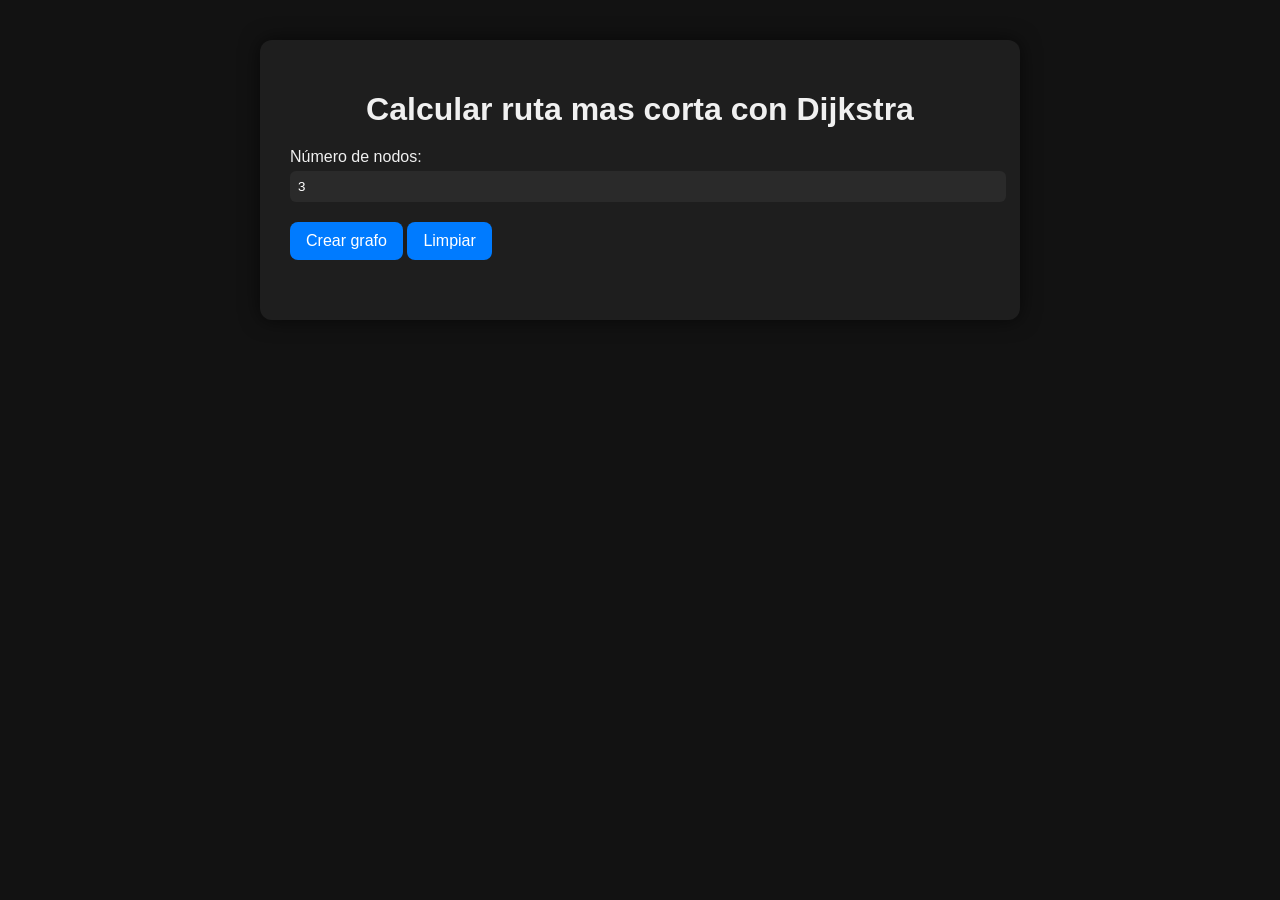
<file: index.html>
<!DOCTYPE html>
<html lang="es">
<head>
  <meta charset="UTF-8" />
  <meta name="viewport" content="width=device-width, initial-scale=1.0"/>
  <title>Dijkstra</title>
  <link rel="stylesheet" href="styles.css" />
</head>
<body>
  <div class="container">
    <h1>Calcular ruta mas corta con Dijkstra</h1>

    <label for="nodos">Número de nodos:</label>
    <input type="number" id="nodos" min="2" value="3" />
    <button onclick="crearFormulario()">Crear grafo</button>
    <button onclick="limpiarTodo()">Limpiar</button>

    <form id="grafoForm" class="hidden">
      <div id="aristasContainer"></div>

      <label for="inicio">Nodo inicial:</label>
      <input type="text" id="inicio" required />

      <label for="fin">Nodo final:</label>
      <input type="text" id="fin" required />

      <button type="submit">Calcular ruta</button>
    </form>

    <div id="resultado" class="resultado"></div>
  </div>

  <script src="index.js"></script>
</body>
</html>
</file>
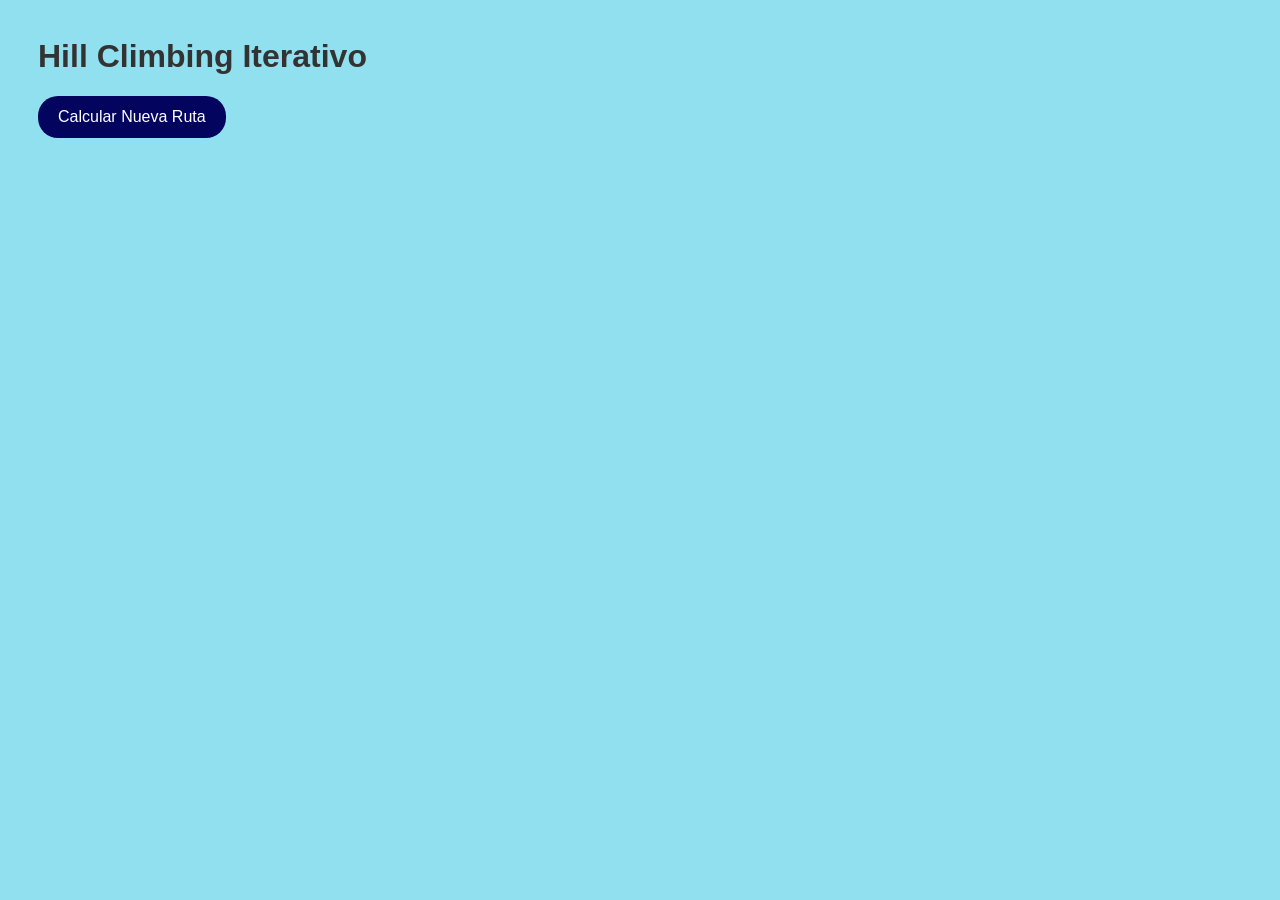
<file: api-hillCI/index.html>
<!DOCTYPE html>
<html lang="es">
<head>
  <meta charset="UTF-8">
  <title>Ruta Óptima con Hill Climbing</title>
  <style>
    body {
      font-family: Arial, sans-serif;
      background: #90e0ef;
      padding: 30px;
    }

    h1 {
        margin-top: 0;
      color: #333;
    }

    button {
      background-color: #03045e;
      color: white;
      border: none;
      padding: 12px 20px;
      font-size: 16px;
      border-radius: 20px;
      cursor: pointer;
      margin-bottom: 20px;
    }

    button:hover {
      background-color: #0056b3;
    }

    #resultado {
      display: none;
      background: white;
      padding: 20px;
      border-radius: 8px;
      box-shadow: 0 0 10px rgba(0,0,0,0.1);
    }

    table {
      width: 100%;
      border-collapse: collapse;
      margin-top: 15px;
    }

    th, td {
      padding: 8px;
      text-align: left;
      border: 1px solid #00b4d8;;
    }

    th {
      background-color: #00b4d8;
      color: white;
    }

    .etiqueta {
      font-weight: bold;
      margin-top: 10px;
    }

    .valor {
      margin-bottom: 15px;
    }
  </style>
</head>
<body>

  <h1>Hill Climbing Iterativo</h1>
  <button onclick="calcularRuta()">Calcular Nueva Ruta</button>

  <div id="resultado">
    <p class="etiqueta">Distancia total:</p>
    <p class="valor" id="distancia"></p>

    <table id="tabla-ruta">
      <thead>
        <tr>
          <th>Coordenadas</th>
          <th>Ciudad</th>
        </tr>
      </thead>
      <tbody>
        <!-- Las filas se llenan dinámicamente -->
      </tbody>
    </table>
  </div>

  <script>
    const coordenadas = {
      'Jiloyork': [19.916012, -99.580580],
      'Toluca': [19.289165, -99.655697],
      'Atlacomulco': [19.799520, -99.873844],
      'Guadalajara': [20.677754472859146, -103.34625354877137],
      'Monterrey': [25.69161110159454, -100.321838480256],
      'QuintanaRoo': [21.163111924844458, -86.80231502121464],
      'Michohacan': [19.701400113725654, -101.20829680213464],
      'Aguascalientes': [21.87641043660486, -102.26438663286967],
      'CDMX': [19.432713075976878, -99.13318344772986],
      'QRO': [20.59719437542255, -100.38667040246602]
    };

    function calcularRuta() {
      fetch('https://hill-climbingci.onrender.com/hillCI')
        .then(response => {
          if (!response.ok) {
            throw new Error('Error en la respuesta de la API');
          }
          return response.json();
        })
        .then(data => {
          document.getElementById('distancia').textContent = data.distancia_total;
          document.getElementById('resultado').style.display = 'block';

          const tbody = document.getElementById('tabla-ruta').querySelector('tbody');
          tbody.innerHTML = '';

          data.ruta.forEach(ciudad => {
            const fila = document.createElement('tr');

            const celdaCoord = document.createElement('td');
            const coords = coordenadas[ciudad];
            celdaCoord.textContent = `(${coords[0].toFixed(5)}, ${coords[1].toFixed(5)})`;

            const celdaCiudad = document.createElement('td');
            celdaCiudad.textContent = ciudad;

            fila.appendChild(celdaCoord);
            fila.appendChild(celdaCiudad);
            tbody.appendChild(fila);
          });
        })
        .catch(error => {
          alert("Error al conectar con la API: " + error.message);
          console.error(error);
        });
    }
  </script>

</body>
</html>
</file>
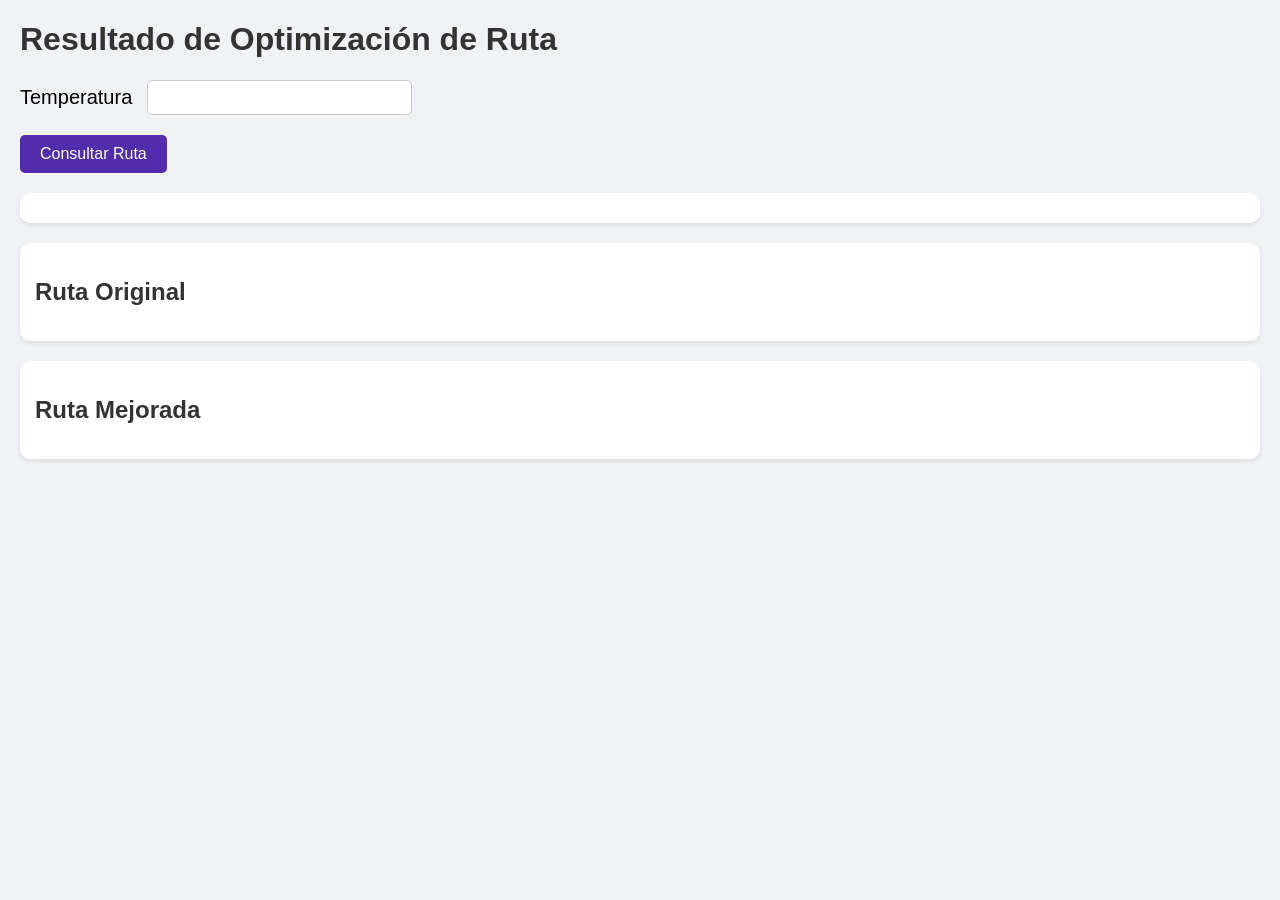
<file: TSP-ANN/index.html>
<!DOCTYPE html>
<html lang="es">
<head>
  <meta charset="UTF-8" />
  <meta name="viewport" content="width=device-width, initial-scale=1.0"/>
  <title>Rutas Optimización</title>
  <style>
    body {
      font-family: Arial, sans-serif;
      margin: 20px;
      background: #f0f2f5;
    }

    h1, h2 {
      color: #333;
    }

    .section {
      margin-bottom: 20px;
      padding: 15px;
      background: #fff;
      border-radius: 10px;
      box-shadow: 0 2px 5px rgba(0,0,0,0.1);
    }

    ul {
      padding-left: 20px;
    }

    li {
      margin-bottom: 4px;
    }

    button {
      padding: 10px 20px;
      font-size: 16px;
      background-color: #512dab;
      color: white;
      border: none;
      border-radius: 5px;
      cursor: pointer;
      margin-bottom: 20px;
    }

    button:hover {
      background-color: #3e1a8d;
    }

    .error {
      color: red;
      font-weight: bold;
    }

    #tempe{
        margin-bottom: 20px;
    }

    label{
        font-size: 20px;
        margin-right: 10px;
    }

    input{
        font-size: 20px;
        padding: 5px;
        border-radius: 5px;
        border: 1px solid #ccc;
    }
  </style>
</head>
<body>

  <h1>Resultado de Optimización de Ruta</h1>
  <div id="tempe">
    <label> Temperatura</label>
      <input type="number" id="temp">
  </div>
  <button onclick="obtenerDatos()">Consultar Ruta</button>

  <div class="section" id="distancias"></div>

  <div class="section">
    <h2>Ruta Original</h2>
    <ul id="rutaOriginal"></ul>
  </div>

  <div class="section">
    <h2>Ruta Mejorada</h2>
    <ul id="rutaMejorada"></ul>
  </div>

  <script>
    async function obtenerDatos() {
        temp = parseInt(document.getElementById("temp").value);
        
        
      // Limpiar contenido previo
      document.getElementById("distancias").innerHTML = "";
      document.getElementById("rutaOriginal").innerHTML = "";
      document.getElementById("rutaMejorada").innerHTML = "";

      try {
        const respuesta = await fetch("https://api-puzzle.onrender.com/tsp_mj", 
            {
                method: "POST",
                headers: {
                "Content-Type": "application/json"
                },
                body: JSON.stringify({ temp })
            }
        ); 
        if (!respuesta.ok) throw new Error("Respuesta no válida");

        const datos = await respuesta.json();

        // Mostrar distancias
        document.getElementById("distancias").innerHTML = `
          <h2>Distancias</h2>
          <p><strong>Distancia total:</strong> ${datos.distancia_total}</p>
          <p><strong>Distancia total mejorada:</strong> ${datos.distancia_total_mj}</p>
        `;

        // Mostrar ruta original
        datos.ruta.forEach(ciudad => {
          const li = document.createElement("li");
          li.textContent = ciudad;
          document.getElementById("rutaOriginal").appendChild(li);
        });

        // Mostrar ruta mejorada
        datos.ruta_mejorada.forEach(ciudad => {
          const li = document.createElement("li");
          li.textContent = ciudad;
          document.getElementById("rutaMejorada").appendChild(li);
        });

      } catch (error) {
        document.getElementById("distancias").innerHTML = `<p class="error">❌ Error al obtener los datos de la API.</p>`;
        console.error("Error:", error);
      }
    }
  </script>
</body>
</html>
</file>
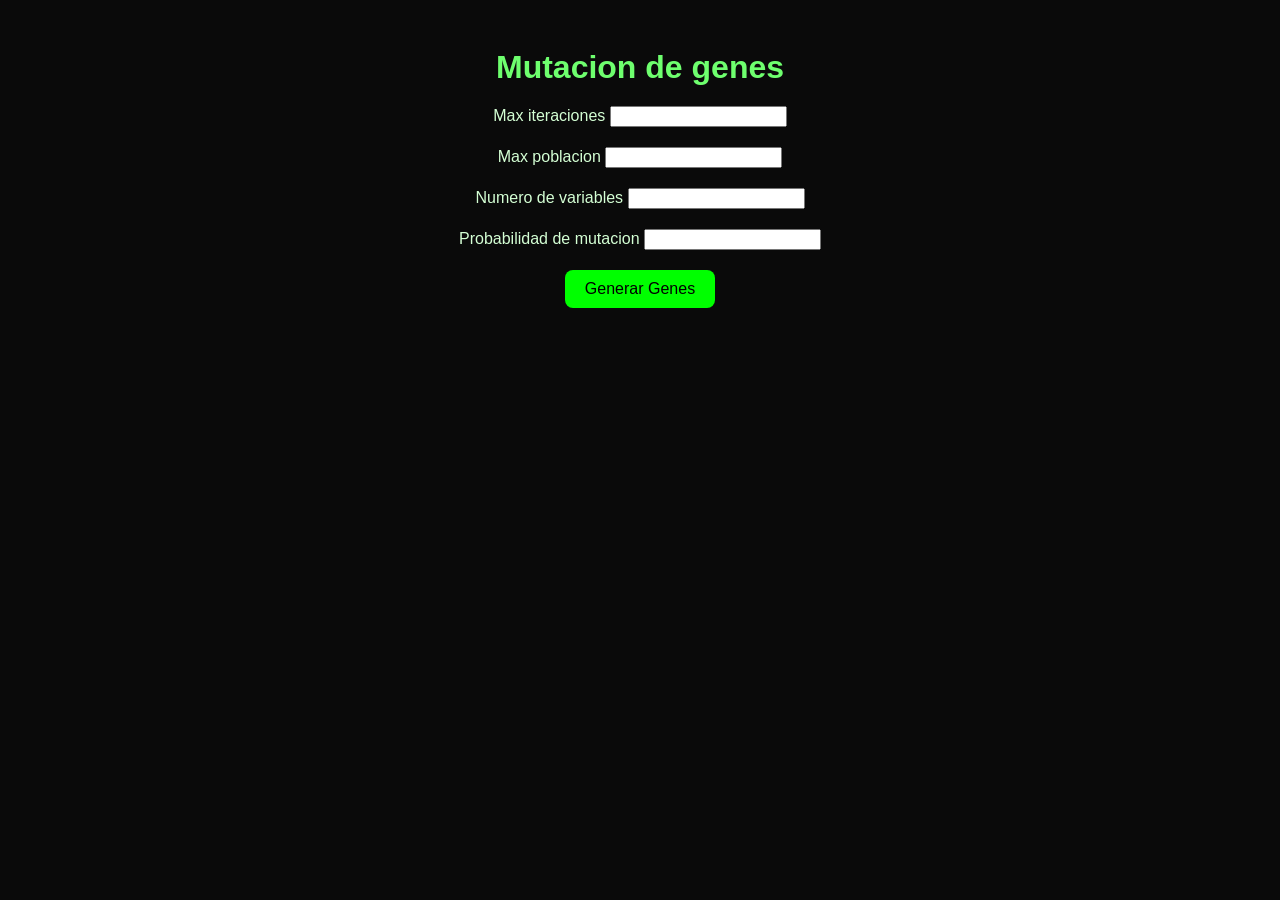
<file: Alg_Geneticos/frontend/index.html>
<!DOCTYPE html>
<html lang="es">

<head>
  <meta charset="UTF-8" />
  <meta name="viewport" content="width=device-width, initial-scale=1.0" />
  <title>Mutacion de genes</title>
  <style>
    body {
      font-family: Arial, sans-serif;
      background-color: #0a0a0a;
      color: #d4ffd4;
      text-align: center;
      padding: 20px;
    }

    h1 {
      margin-bottom: 20px;
      color: #6eff6e;
    }

    button {
      padding: 10px 20px;
      font-size: 16px;
      background-color: #0f0;
      color: #000;
      border: none;
      border-radius: 8px;
      cursor: pointer;
      margin-bottom: 30px;
      transition: background-color 0.3s ease;
    }

    button:hover {
      background-color: #00cc00;
    }

    .contenedor {
      display: flex;
      flex-direction: column;
      align-items: center;
      gap: 20px;
    }

    .tarjetas {
      display: flex;
      flex-wrap: wrap;
      justify-content: center;
      gap: 15px;
      margin-top: 10px;
    }

    .tarjeta {
      background-color: #003300;
      border: 2px solid #00ff00;
      padding: 15px 20px;
      border-radius: 12px;
      box-shadow: 0 0 10px #00ff00;
      font-weight: bold;
      min-width: 100px;
      text-transform: uppercase;
    }

    .datos {
      max-width: 600px;
      text-align: left;
      margin-bottom: 20px;
      border: 2px solid #00ff00;
      padding: 10px;
      border-radius: 15px;
    }

    div {
      margin: 20px
    }
  </style>
</head>

<body>
  <h1>Mutacion de genes </h1>
  <div>
    <label>Max iteraciones</label>
    <input type="text">
  </div>
  <div>
    <label>Max poblacion</label>
    <input type="text">
  </div>
  <div>
    <label>Numero de variables</label>
    <input type="text">
  </div>
  <div>
    <label>Probabilidad de mutacion</label>
    <input type="text">
  </div>
  <button id="btn-generar">Generar Genes</button>
  <div class="contenedor" id="resultado"></div>
  <script src="script.js"></script>
</body>

</html>
</file>
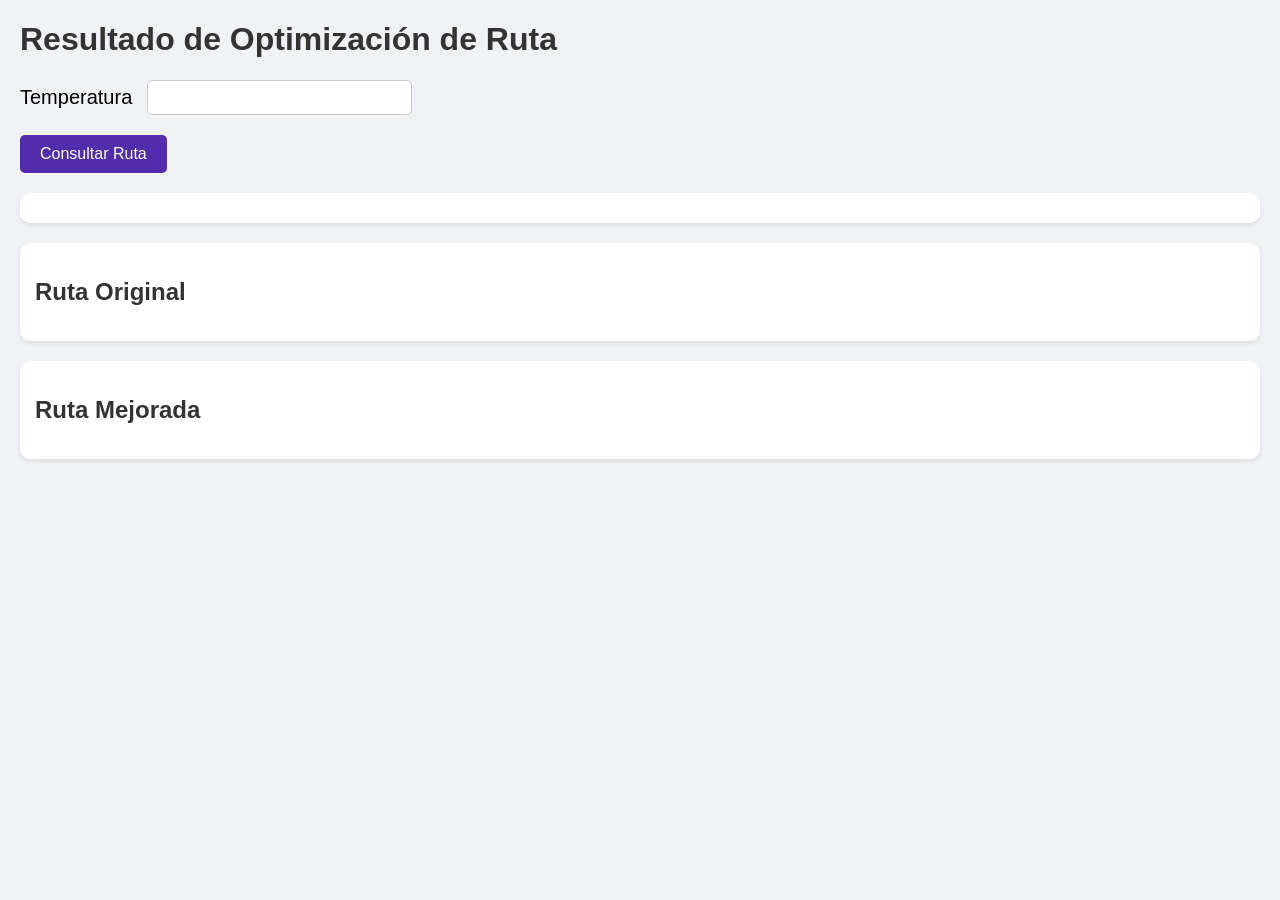
<file: TSP-ANN/frontend/index.html>
<!DOCTYPE html>
<html lang="es">
<head>
  <meta charset="UTF-8" />
  <meta name="viewport" content="width=device-width, initial-scale=1.0"/>
  <title>Rutas Optimización</title>
  <style>
    body {
      font-family: Arial, sans-serif;
      margin: 20px;
      background: #f0f2f5;
    }

    h1, h2 {
      color: #333;
    }

    .section {
      margin-bottom: 20px;
      padding: 15px;
      background: #fff;
      border-radius: 10px;
      box-shadow: 0 2px 5px rgba(0,0,0,0.1);
    }

    ul {
      padding-left: 20px;
    }

    li {
      margin-bottom: 4px;
    }

    button {
      padding: 10px 20px;
      font-size: 16px;
      background-color: #512dab;
      color: white;
      border: none;
      border-radius: 5px;
      cursor: pointer;
      margin-bottom: 20px;
    }

    button:hover {
      background-color: #3e1a8d;
    }

    .error {
      color: red;
      font-weight: bold;
    }

    #tempe{
        margin-bottom: 20px;
    }

    label{
        font-size: 20px;
        margin-right: 10px;
    }

    input{
        font-size: 20px;
        padding: 5px;
        border-radius: 5px;
        border: 1px solid #ccc;
    }
  </style>
</head>
<body>

  <h1>Resultado de Optimización de Ruta</h1>
  <div id="tempe">
    <label> Temperatura</label>
      <input type="number" id="temp">
  </div>
  <button onclick="obtenerDatos()">Consultar Ruta</button>

  <div class="section" id="distancias"></div>

  <div class="section">
    <h2>Ruta Original</h2>
    <ul id="rutaOriginal"></ul>
  </div>

  <div class="section">
    <h2>Ruta Mejorada</h2>
    <ul id="rutaMejorada"></ul>
  </div>

  <script>
    async function obtenerDatos() {
        temp = parseInt(document.getElementById("temp").value);
        
        
      // Limpiar contenido previo
      document.getElementById("distancias").innerHTML = "";
      document.getElementById("rutaOriginal").innerHTML = "";
      document.getElementById("rutaMejorada").innerHTML = "";

      try {
        const respuesta = await fetch("http://172.168.3.69:5001/tsp_mj", 
            {
                method: "POST",
                headers: {
                "Content-Type": "application/json"
                },
                body: JSON.stringify({ temp })
            }
        ); 
        if (!respuesta.ok) throw new Error("Respuesta no válida");

        const datos = await respuesta.json();

        // Mostrar distancias
        document.getElementById("distancias").innerHTML = `
          <h2>Distancias</h2>
          <p><strong>Distancia total:</strong> ${datos.distancia_total}</p>
          <p><strong>Distancia total mejorada:</strong> ${datos.distancia_total_mj}</p>
        `;

        // Mostrar ruta original
        datos.ruta.forEach(ciudad => {
          const li = document.createElement("li");
          li.textContent = ciudad;
          document.getElementById("rutaOriginal").appendChild(li);
        });

        // Mostrar ruta mejorada
        datos.ruta_mejorada.forEach(ciudad => {
          const li = document.createElement("li");
          li.textContent = ciudad;
          document.getElementById("rutaMejorada").appendChild(li);
        });

      } catch (error) {
        document.getElementById("distancias").innerHTML = `<p class="error">❌ Error al obtener los datos de la API.</p>`;
        console.error("Error:", error);
      }
    }
  </script>
</body>
</html>
</file>
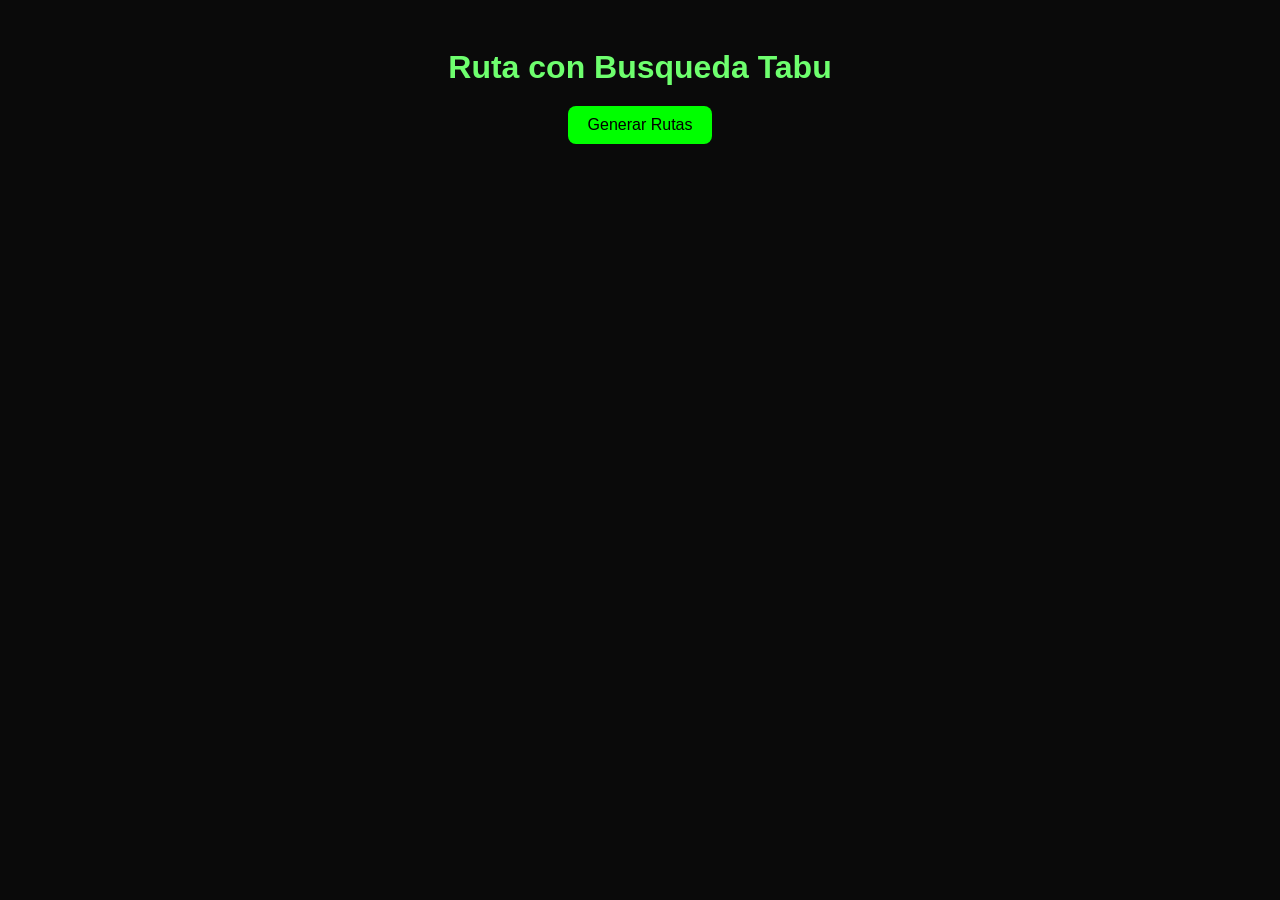
<file: TSP-TABU/frontend/index.html>
<!DOCTYPE html>
<html lang="es">
<head>
  <meta charset="UTF-8" />
  <meta name="viewport" content="width=device-width, initial-scale=1.0"/>
  <title>Ruta Óptima - Búsqueda Tabú</title>
  <style>
    body {
      font-family: Arial, sans-serif;
      background-color: #0a0a0a;
      color: #d4ffd4;
      text-align: center;
      padding: 20px;
    }

    h1 {
      margin-bottom: 20px;
      color: #6eff6e;
    }

    button {
      padding: 10px 20px;
      font-size: 16px;
      background-color: #0f0;
      color: #000;
      border: none;
      border-radius: 8px;
      cursor: pointer;
      margin-bottom: 30px;
      transition: background-color 0.3s ease;
    }

    button:hover {
      background-color: #00cc00;
    }

    .contenedor {
      display: flex;
      flex-direction: column;
      align-items: center;
      gap: 20px;
    }

    .tarjetas {
      display: flex;
      flex-wrap: wrap;
      justify-content: center;
      gap: 15px;
      margin-top: 10px;
    }

    .tarjeta {
      background-color: #003300;
      border: 2px solid #00ff00;
      padding: 15px 20px;
      border-radius: 12px;
      box-shadow: 0 0 10px #00ff00;
      font-weight: bold;
      min-width: 100px;
      text-transform: uppercase;
    }

    .datos {
      max-width: 600px;
      text-align: left;
      margin-bottom: 20px;
      border: 2px solid #00ff00;
      padding: 10px;
      border-radius: 15px;
    }

  </style>
</head>
<body>
  <h1>Ruta con Busqueda Tabu</h1>
  <button id="btn-generar">Generar Rutas</button>
  <div class="contenedor" id="resultado"></div>
  <script src="script.js"></script>
</body>
</html>
</file>
<file: styles.css>
body {
    background-color: #121212;
    color: #f0f0f0;
    font-family: Arial, sans-serif;
    margin: 0;
    padding: 0;
  }
  
  .container {
    max-width: 700px;
    margin: 40px auto;
    background-color: #1e1e1e;
    padding: 30px;
    border-radius: 12px;
    box-shadow: 0 0 20px rgba(0, 0, 0, 0.6);
  }
  
  h1 {
    text-align: center;
    margin-bottom: 20px;
  }
  
  label {
    display: block;
    margin-top: 15px;
  }
  
  input[type="number"],
  input[type="text"] {
    width: 100%;
    padding: 8px;
    border-radius: 6px;
    border: none;
    margin-top: 5px;
    background-color: #2a2a2a;
    color: #fff;
  }
  
  button {
    background-color: #007bff;
    color: white;
    border: none;
    padding: 10px 16px;
    font-size: 16px;
    border-radius: 8px;
    cursor: pointer;
    margin-top: 20px;
    transition: background-color 0.3s ease;
  }
  
  button:hover {
    background-color: #0056b3;
  }
  
  .resultado {
    margin-top: 30px;
  }
  
  img {
    margin-top: 15px;
    max-width: 100%;
    border-radius: 10px;
    border: 1px solid #444;
  }
  
  .hidden {
    display: none;
  }
</file>
